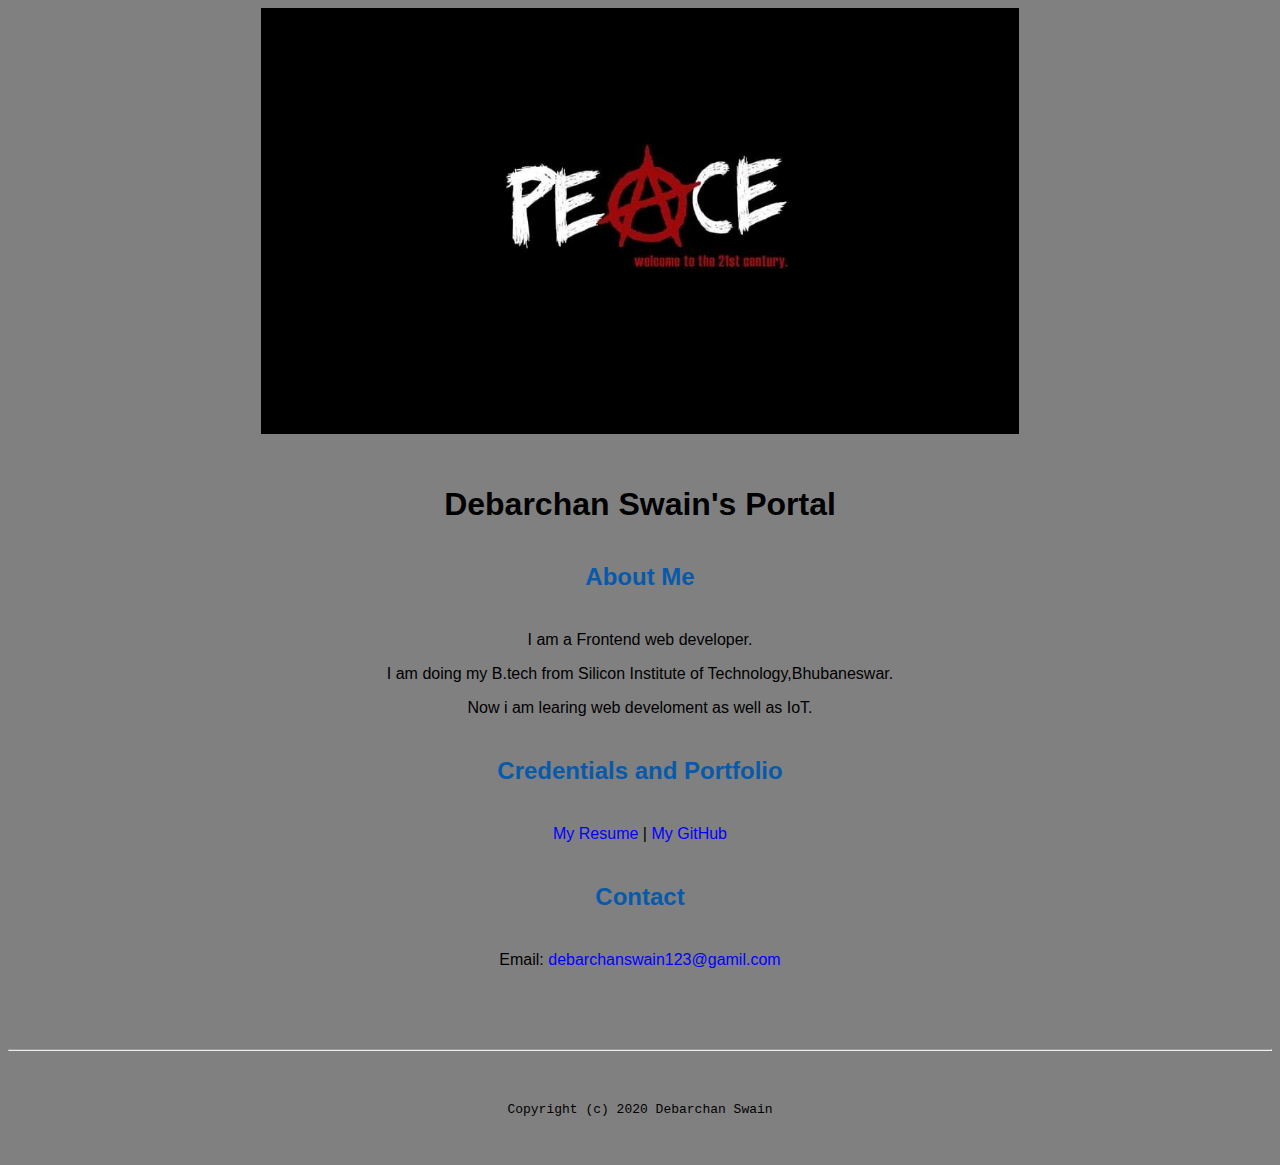
<file: index.html>
<!doctype html>

<!-- this is a comment for human! -->

<html lang="en">

  <head>
    <meta charset = "utf-8" />
    <title>Debarchan Swain's Portal</title>
    <link rel = "icon" href ="images/favicon.ico" type = "image/x-icon">
    <link rel="stylesheet" href="css/style.css">
    <meta name="viewport" content="widht=device-width, initial-scale=1, shrink-to-fit=no">
    <meta name="name" content="Debarchan Swain's Portal">
    <meta name="robots" content="noindex, nofollow">
  </head>
  <body>
    <img src="images/peace.jpg" width="60%" hight="50%" alt="banner">
    <h1>Debarchan Swain's Portal</h1>
    <h2>About Me</h2>
    <p>I am a Frontend web developer.</p>
    <p>I am doing my B.tech from Silicon Institute of Technology,Bhubaneswar.</p>
    <p>Now i am learing web develoment as well as IoT.</p>
    <h2>Credentials and Portfolio</h2>

    <p><a href="resume.html" target="_blank" >My Resume</a> | <a href="https://github.com/djswain9" target="_blank" >My GitHub</a></p>
    <h2>Contact</h2>

    <p>Email: <a href="mailto:debarchanswain123@gmail.com">debarchanswain123@gamil.com</a></p>
  </body>

  <footer>
    <hr>
    <code>Copyright (c) 2020 Debarchan Swain</code>
  </footer>

</html>
</file>
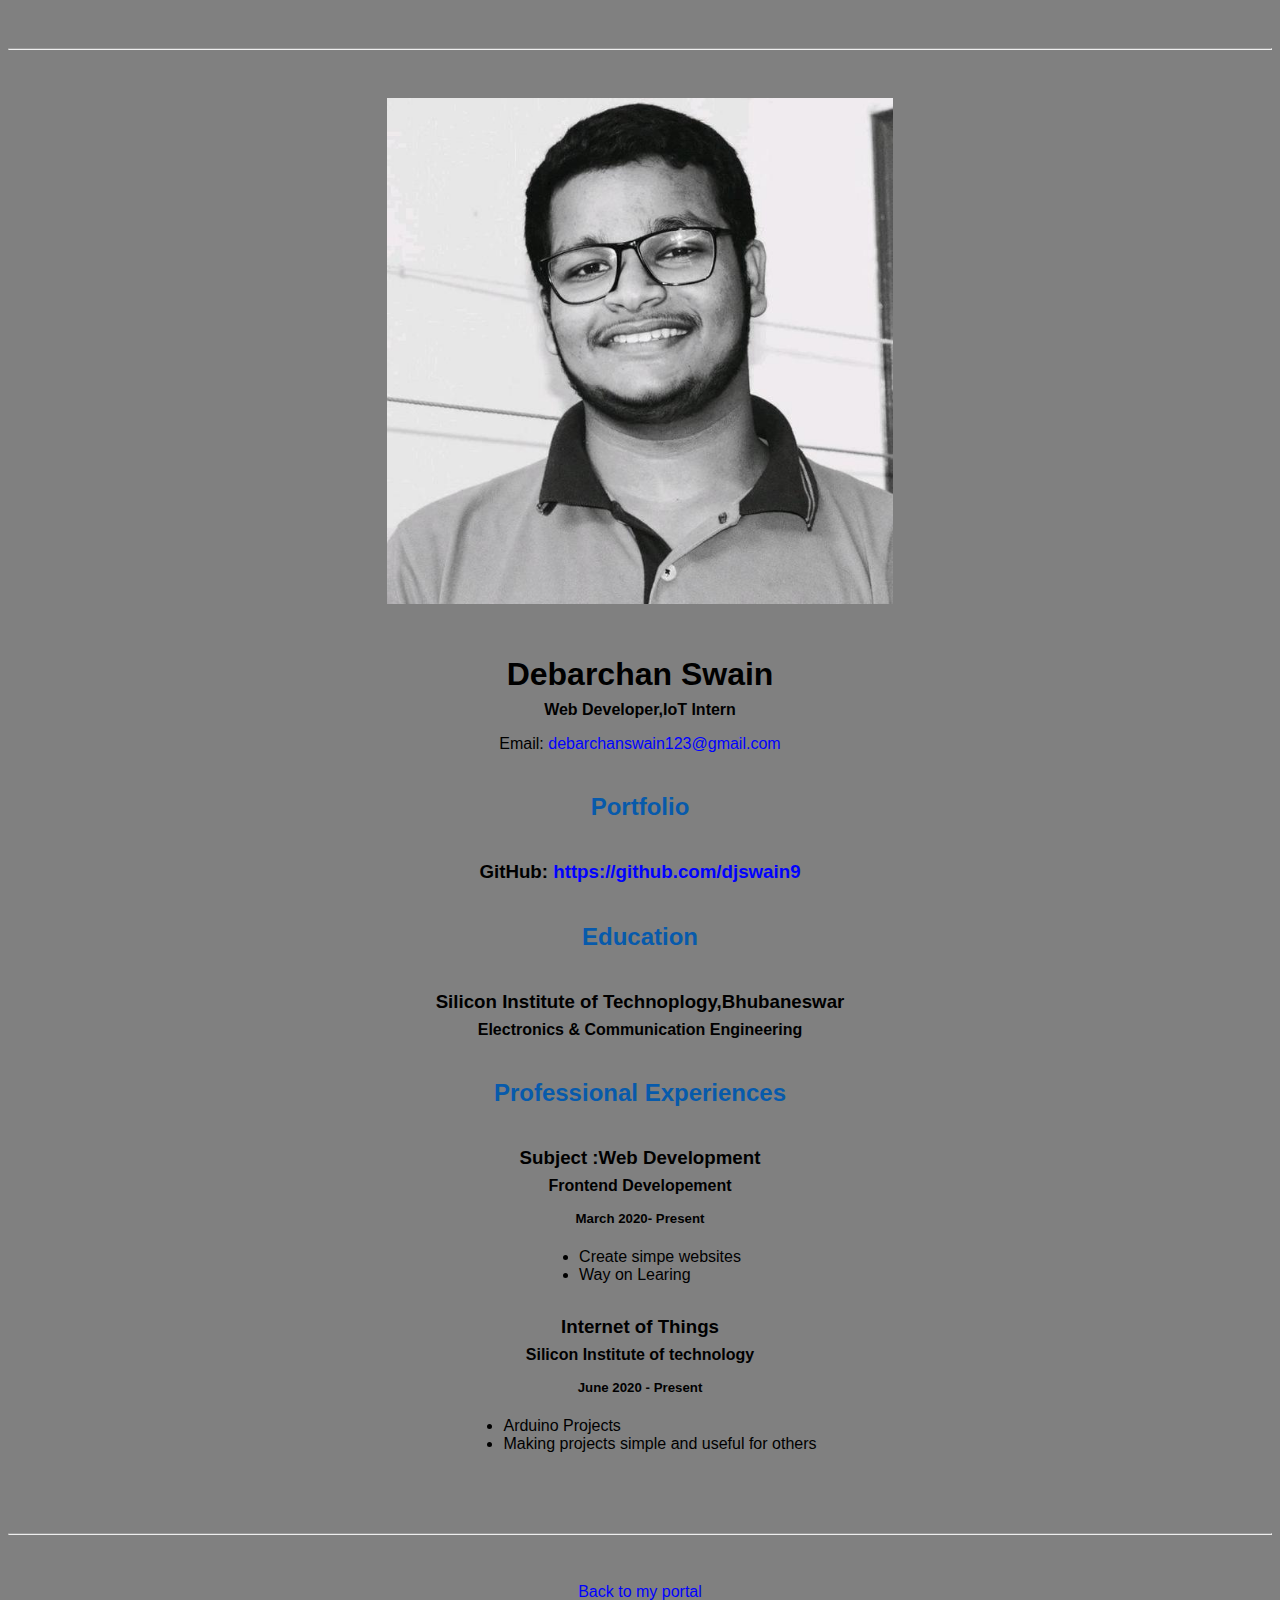
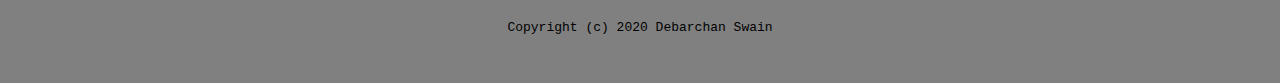
<file: resume.html>
<!doctype html>

<!-- this is a comment for human! -->

<html lang="en">

  <head>
    <title>Debarchan Swain's Resume</title>
    <link rel="stylesheet" href="css/style.css">
    <link rel = "icon" href ="images/favicon.ico" type = "image/x-icon">
    <meta name="viewport" content="widht=device-width, initial-scale=1, shrink-to-fit=no">
    <meta name="name" content="Debarchan Swain's Portal">
    <meta name="robots" content="noindex, nofollow"> 
  </head>

  <body>
    <hr>

    <img src="images/debarchan.jpg" alt="Debarchan Swain's headshot" width="40%">

    <h1>Debarchan Swain</h1>
    <h4>Web Developer,IoT Intern</h4>

    <p>Email: <a href="mailto:debarchanswain123@gmail.com" target="_blank">debarchanswain123@gmail.com</a></p>
    <!-- don't post physical address, personal phone number or other personal information on the web! -->

    <h2>Portfolio</h2>
      <h3>GitHub: <a href="https://github.com/djswain9" target="_blank">https://github.com/djswain9</a></h3>

    <h2>Education</h2>

    <h3>Silicon Institute of Technoplogy,Bhubaneswar</h3>
    <h4>Electronics & Communication Engineering</h4>

    <h2>Professional Experiences</h2>

    <h3>Subject :Web Development</h3>
    <h4>Frontend Developement</h4>
    <h5> March 2020- Present</h5>
      <ul>
        <li>Create simpe websites</li>
        <li>Way on Learing</li>
      </ul>

    <h3>Internet of Things</h3>
    <h4>Silicon Institute of technology</h4>
    <h5> June 2020 - Present</h5>
      <ul>
        <li>Arduino Projects</li>
        <li>Making projects simple and useful for others</li>
      </ul>
  <body>

  <footer>
  <hr>
  <p><a href="index.html">Back to my portal</a><p>
    <code>
      Copyright (c) 2020 Debarchan Swain
    </code>
  </footer>

</html>
</file>
<file: css/style.css>
/* Cascading stylesheet for the website */

/* Text inside these asterisks and slashes are comments for human */

  a {
    color: blue; /* set the text color to blue here */
    text-decoration: none; /* This means we do not want hyperlinks to be underlined */
  }

  a:hover {
    color: red; /* set the text color to red here */
    text-decoration: none; /* This means we do not want hyperlinks to be underlined */
  }

  body {
    background-color: gray; /* set the background color here */
    color: black; /* set the text color to black here */
    font-family: Arial, Helvetica, sans-serif; /* set the font here */
    text-align: center; /* set the text alignment here */
   }

  footer {
    margin-top: 5rem;
    margin-bottom: 3rem;
  }

  h1 {
    margin-bottom: 0.5rem;
    margin-top: 3rem;
   }

  h2 {
    color: #075AAB; /* set the text color of to #075AAB here */
    /* set both the bottom margin and top margin to 2.5rem here */
    margin-bottom: 2.5rem;
    margin-top: 2.5rem;
   }

  h3 {
    margin-bottom: 0;
    margin-top: 2rem;
  }

  h4 {
    margin-bottom: 1rem;
    margin-top: 0.5rem;
  }

  h5 {
    margin-top: 0.5rem;
  }

  hr {
    margin-bottom: 3rem;
    margin-top: 3rem;
  }

  /* this controls how the bullet points in the resume page looks */
  ul {
    display: table;
    margin: 0 auto;
    text-align: left;
  }
</file>
